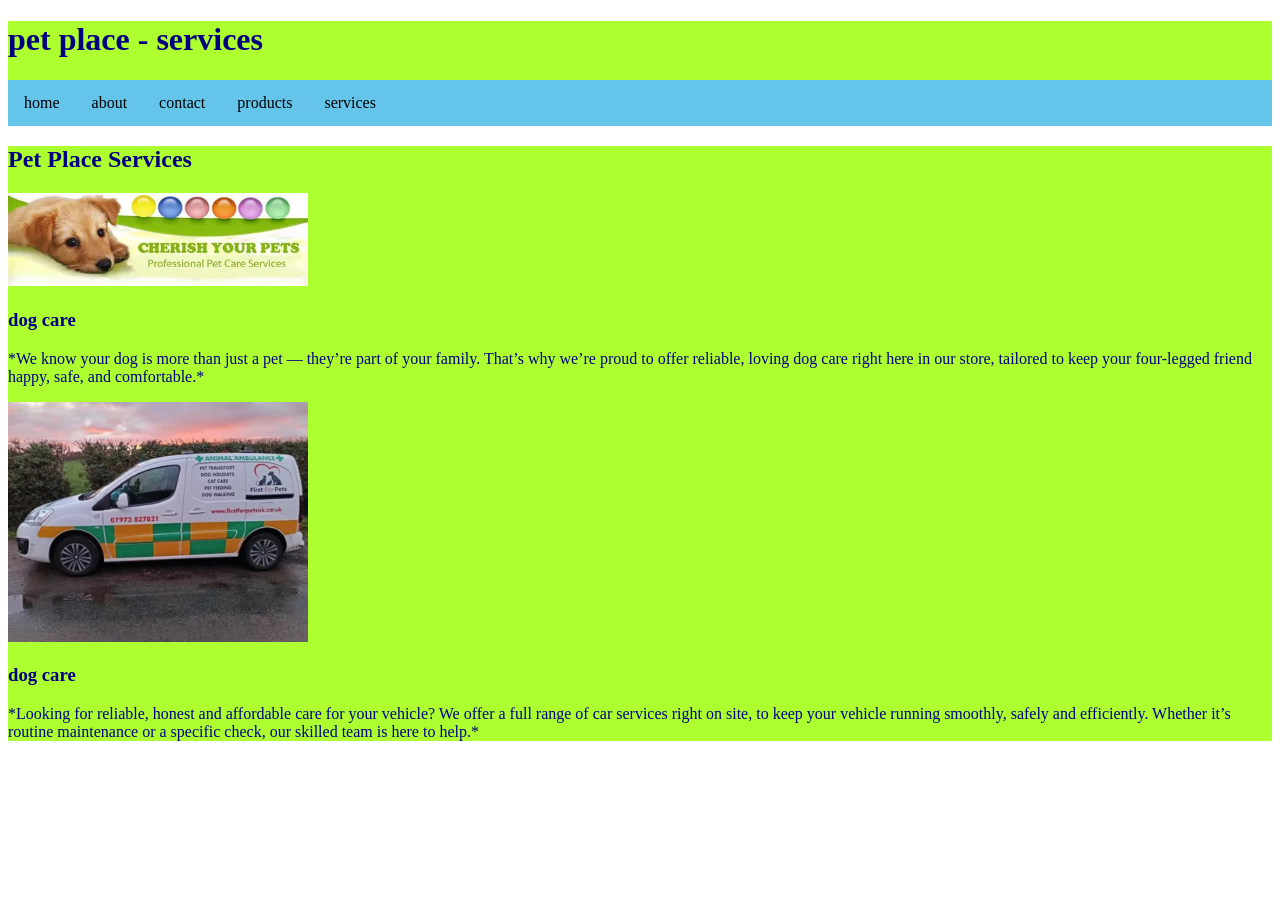
<file: services.html>
<!DOCTYPE html>
<html lang="en">
<head>
    <meta charset="UTF-8">
    <meta name="viewport" content="width=device-width, initial-scale=1.0">
    <link rel="stylesheet" href="CSS/style.css">
    <title>pet place services</title>
</head>
<body>
    <header>
        <h1>pet place - services</h1>
        <nav>
            <ul>
                <li><a href="index.html">home</a></li>
                <li><a href="about.html">about</a></li>
                <li><a href="contact.html">contact</a></li>
                <li><a href="products.html">products</a></li>
                <li><a href="services.html">services</a></li>
            </ul>
        </nav>
    </header>
 
 
    <main>
        <h2>Pet Place Services</h2>
        <P></P>
       
        <img src="Images/pet care.webp" alt="pet place services" style="width:300px;">
       <h3>dog care</h3>
*We know your dog is more than just a pet — they’re part of your family. That’s why we’re proud to offer reliable, loving dog care right here in our store, tailored to keep your four-legged friend happy, safe, and comfortable.*
        <p></p>
        <img src="Images/car sev.png" alt="dog walking" style="width:300px;">
        <h3>dog care</h3>
*Looking for reliable, honest and affordable care for your vehicle? We offer a full range of car services right on site, to keep your vehicle running smoothly, safely and efficiently. Whether it’s routine maintenance or a specific check, our skilled team is here to help.*
   
</main>
 
 
    <footer>
 
    </footer>
   
</body>
</html>
</file>
<file: CSS/style.css>
header{
  background-color: greenyellow;  
  color: navy;
}

main{

    background-color: greenyellow;
    color: navy;
}

footer{

   background-color: rgb(136, 187, 61);
   color: navy; 
   
}

nav{
  background-color: rgb(100, 196, 234);
  border-style: solid;
  border: 1px;
  padding: 0;
  margin: 0;
}

nav ul{
  list-style: none;
  margin: 0;
  padding: 0;
  overflow: hidden;
}

nav ul li{
  float: left;
}

nav ul li a{
  display: block;
  color: black;
  text-align: center;
  padding: 14px 16px;
  text-decoration: none;
}

nav ul li a:hover{
  background-color: rgb(115, 248, 7);
}
</file>
